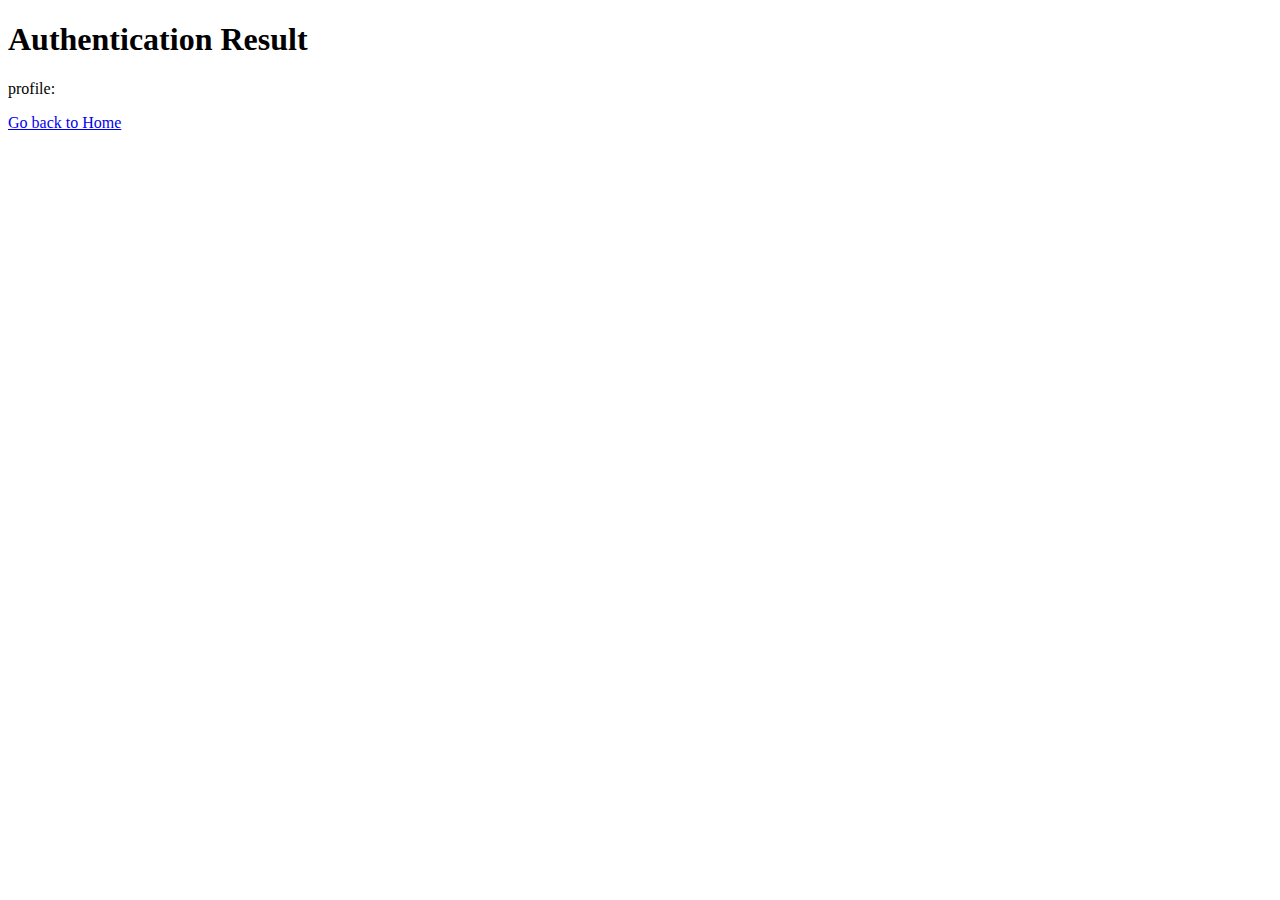
<file: src/main/resources/templates/profile.html>
<!DOCTYPE html>
<html xmlns:th="http://www.thymeleaf.org">
<head>
  <title>OAuth2 Client</title>
</head>
<body>
<h1>Authentication Result</h1>
<p>profile: <span th:text="${customerId}"></span></p>
<a href="/home">Go back to Home</a>
</body>
</html>
</file>
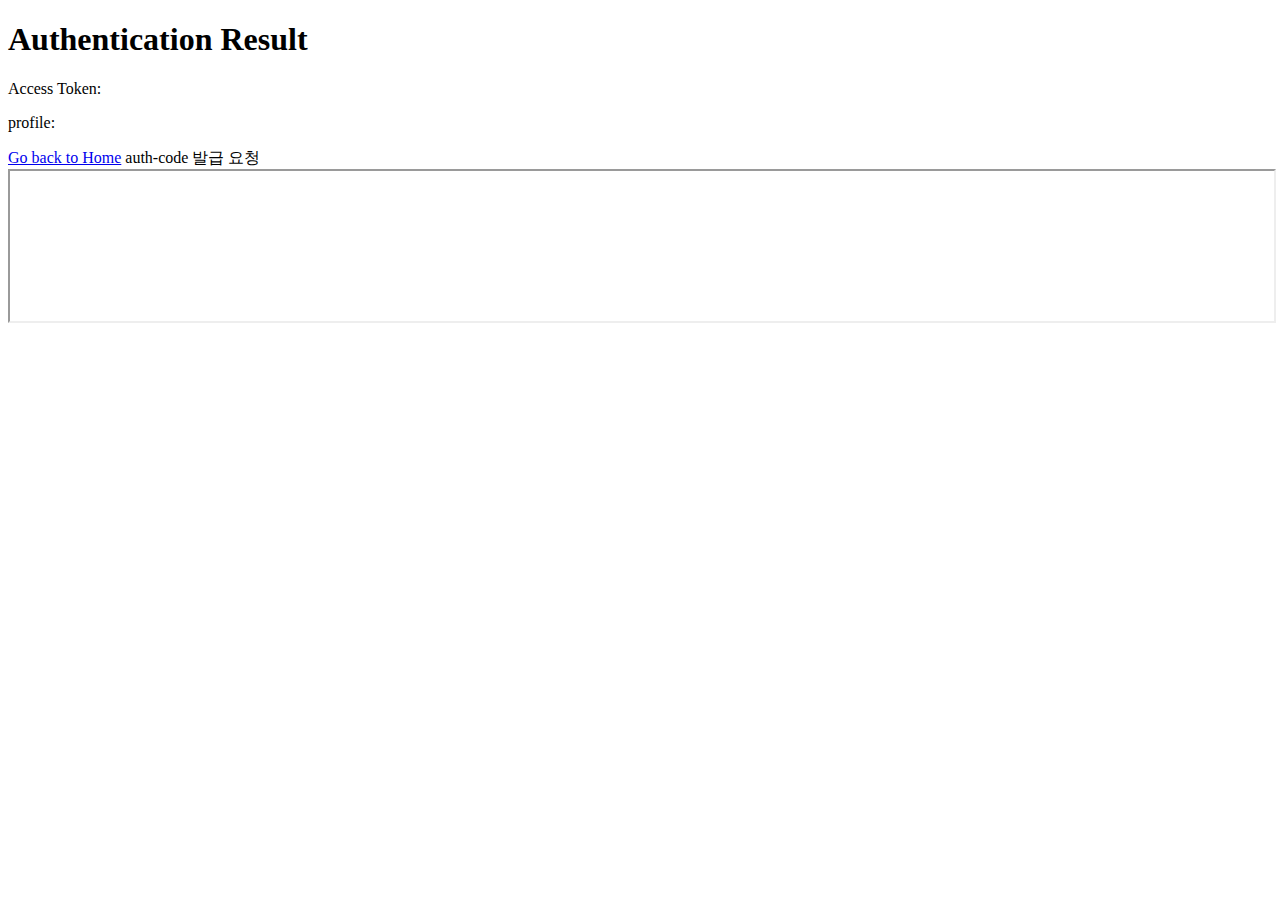
<file: src/main/resources/templates/result.html>
<!DOCTYPE html>
<html xmlns:th="http://www.thymeleaf.org">
<head>
  <title>OAuth2 Client</title>
</head>

<body>
<h1>Authentication Result</h1>
<p>Access Token: <span th:text="${accessToken}"></span></p>
<p>profile: <span th:text="${customerId}"></span></p>
<a href="/home">Go back to Home</a>
<a th:href="@{/auth-code-request}">auth-code 발급 요청</a>

<div id="authModal" class="modal">
  <div class="modal-content">
    <iframe id="authFrame" src="" style="width:100%;height:100%;"></iframe>
  </div>
</div>
</body>
</html>
</file>
